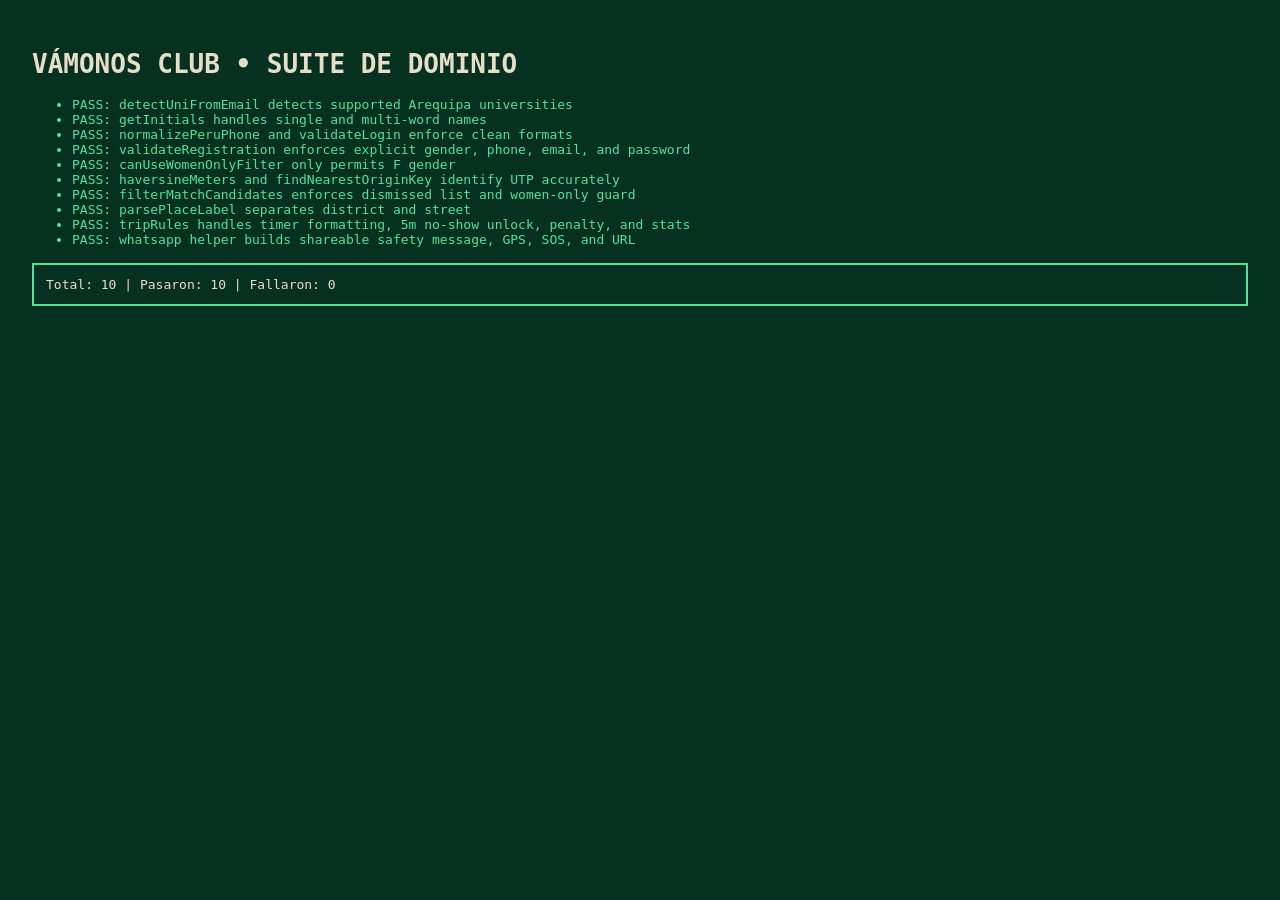
<file: tests/index.html>
<!DOCTYPE html>
<html lang="es">
<head>
    <meta charset="UTF-8">
    <title>Vámonos Club — Tests Unitarios de Dominio</title>
    <style>
        body { font-family: monospace; background: #063120; color: #E7DEC8; padding: 24px; }
        .pass { color: #52e39a; }
        .fail { color: #FA4A19; font-weight: bold; }
        .summary { margin-top: 16px; padding: 12px; border: 2px solid #E7DEC8; }
    </style>
</head>
<body>
    <h1>VÁMONOS CLUB • SUITE DE DOMINIO</h1>
    <ul id="results"></ul>
    <div id="summary" class="summary">Ejecutando...</div>
    <script type="module" src="./domain.test.js"></script>
</body>
</html>
</file>
